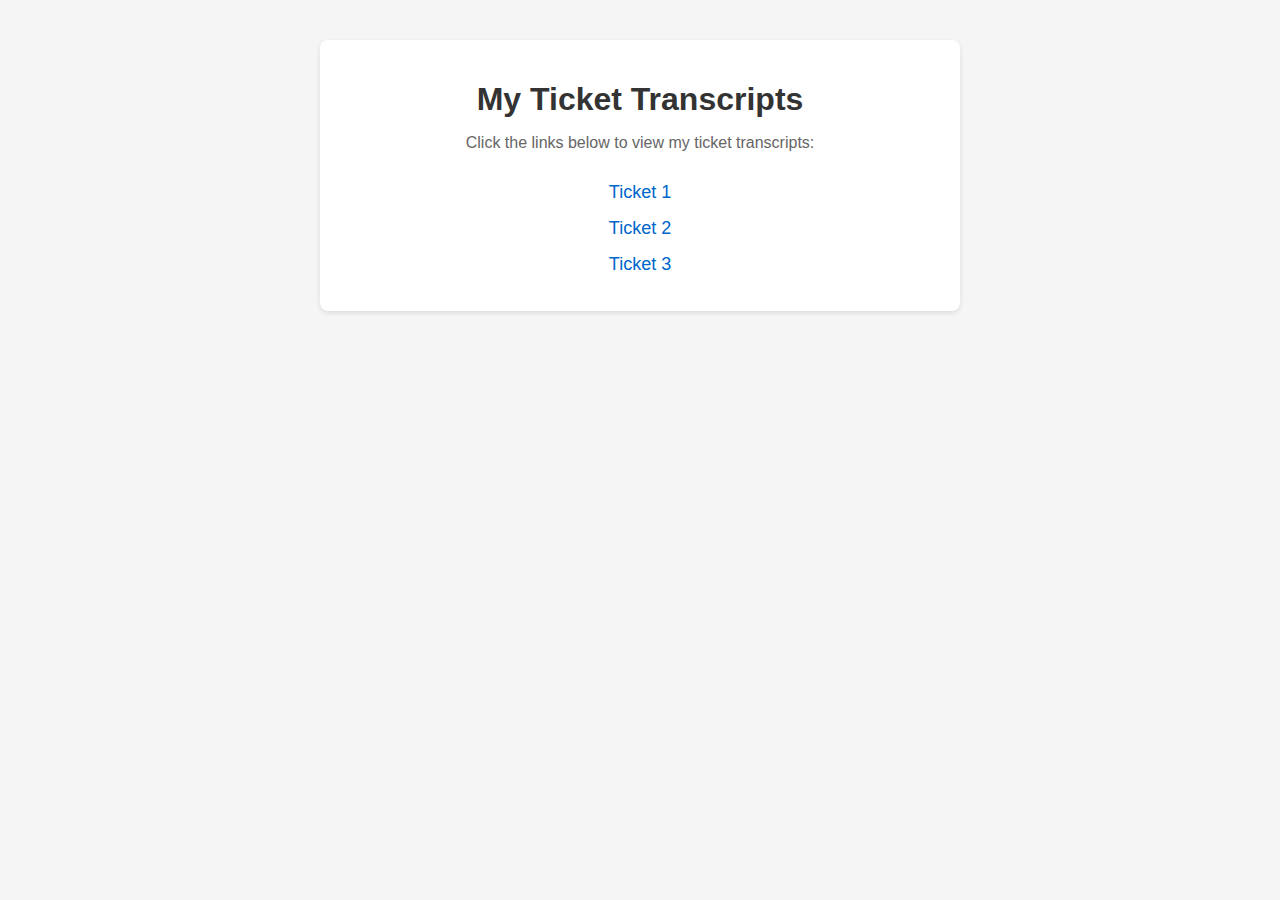
<file: index.html>
<!DOCTYPE html>
<html lang="en">
<head>
    <meta charset="UTF-8">
    <meta name="viewport" content="width=device-width, initial-scale=1.0">
    <title>My Ticket Transcripts</title>
    <style>
        body {
            font-family: 'Arial', sans-serif;
            margin: 40px;
            text-align: center;
            background-color: #f5f5f5;
        }
        h1 {
            color: #333;
            margin-bottom: 10px;
        }
        p {
            color: #666;
            margin-bottom: 30px;
        }
        ul {
            list-style-type: none;
            padding: 0;
        }
        li {
            margin: 15px 0;
        }
        a {
            text-decoration: none;
            color: #0066cc;
            font-size: 18px;
        }
        a:hover {
            text-decoration: underline;
            color: #003366;
        }
        .container {
            max-width: 600px;
            margin: 0 auto;
            padding: 20px;
            background-color: white;
            border-radius: 8px;
            box-shadow: 0 2px 5px rgba(0, 0, 0, 0.1);
        }
    </style>
</head>
<body>
    <div class="container">
        <h1>My Ticket Transcripts</h1>
        <p>Click the links below to view my ticket transcripts:</p>
        <ul>
            <li><a href="ticket1.html" target="_blank">Ticket 1</a></li>
            <li><a href="ticket2.html" target="_blank">Ticket 2</a></li>
            <li><a href="ticket3.html" target="_blank">Ticket 3</a></li>
        </ul>
    </div>
</body>
</html>
</file>
